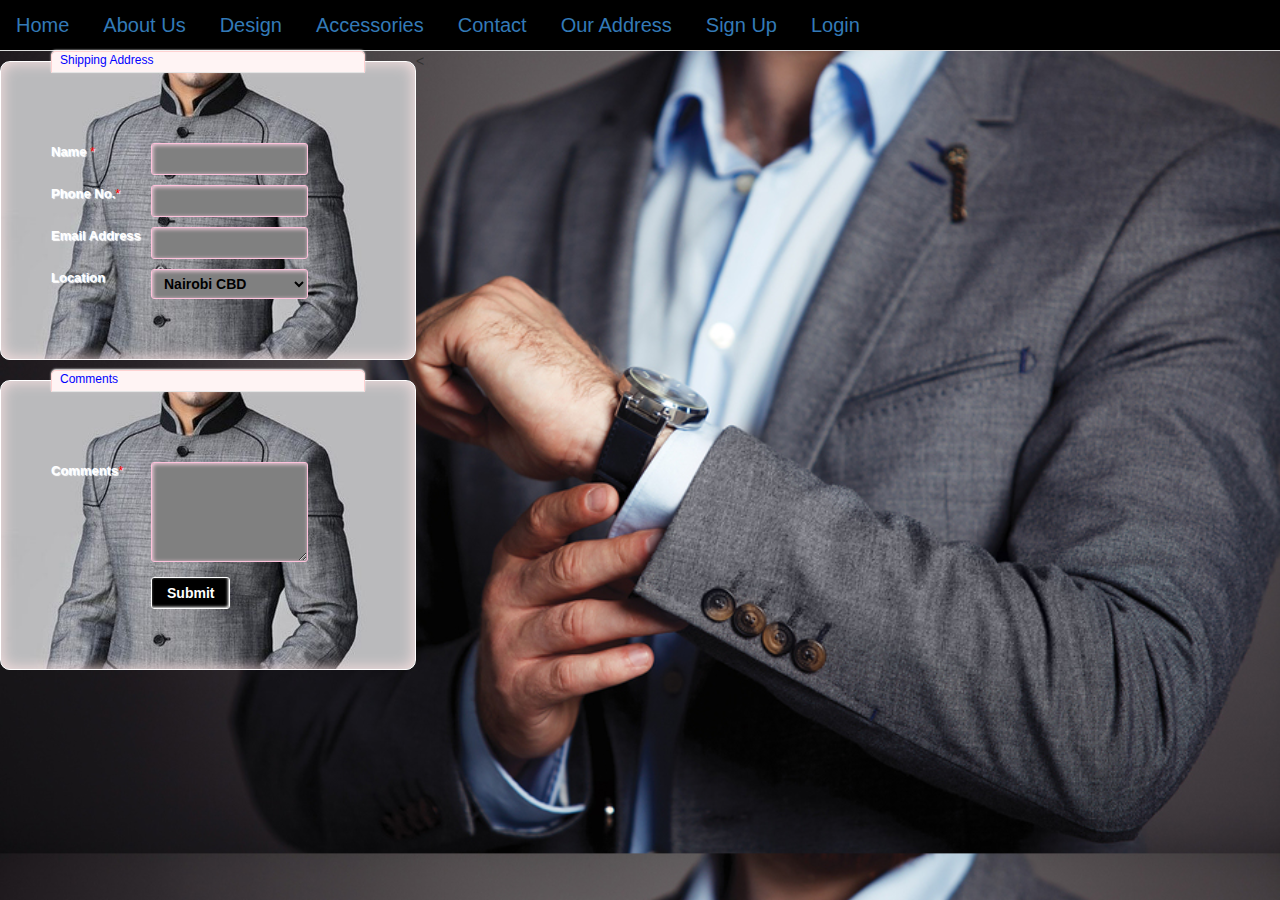
<file: address.html>
<!DOCTYPE html>
<html>
  <head>
    <meta charset="utf-8">
    <!-- Latest compiled and minified CSS -->
    <link rel="stylesheet" href="https://maxcdn.bootstrapcdn.com/bootstrap/3.3.7/css/bootstrap.min.css" integrity="sha384-BVYiiSIFeK1dGmJRAkycuHAHRg32OmUcww7on3RYdg4Va+PmSTsz/K68vbdEjh4u" crossorigin="anonymous">
    <link rel="stylesheet" href="style.css">
    <title>Address</title>
  </head>
  <body>
<ul class="nav nav-tabs top">
    
    <li role="presentation"><a href="index.html">Home</a></li>
    <li role="presentation"><a href="about.html">About Us</a></li>
    <li role="presentation"><a href="measurements.html">Design</a></li>
    <li role="presentation"><a href="accessories.html">Accessories</a></li>
    <li role="presentation"><a href="contact.html">Contact</a></li>
    <li role="presentation"><a href="address.html">Our Address</a></li>
    <li role="presentation"><a href="signup.html">Sign Up</a></li>
    <li role="presentation"><a href="signup.html">Login</a></li>
  </ul>
    <
    </div>
      <!-- Form starts here-->
<div class="content">
  <div class="form-style-3">
    <form>
      <fieldset><legend>Shipping Address</legend>
        <label for="field1"><span>Name <span class="required">*</span></span><input type="text" class="input-field" name="field1" value="" /></label>
        <label for="field2"><span>Phone No.<span class="required">*</span></span><input type="text" class="input-field" name="field2" value="" /></label>
        <label for="field3"><span>Email Address<span class="required"></span></span><input type="text" class="input-field" name="field3" value="" /></label>
        <label for="field4"><span>Location</span><select name="field4" class="select-field">
          <option value="Nairobi CBD">Nairobi CBD</option>
          <option value="Outside Nairobi">Outside Nairobi</option>
        </select></label>
      </fieldset>
      <fieldset><legend>Comments</legend>
        <label for="field6"><span>Comments<span class="required">*</span></span><textarea name="field6" class="textarea-field"></textarea></label>
        <label><span>&nbsp;</span><input type="submit" value="Submit" /></label>
      </fieldset>
    </form>
    </div>
    </div>
  </div>
</div>
</body>

<style type="text/css">

body {
  background-image: url("picha/souot.jpg"); background-size: cover;
}

.form-style-3{
    max-width: 450px;
    font-family: "Lucida Sans Unicode", "Lucida Grande", sans-serif;
}
.form-style-3 label{
    display:block;
    margin-bottom: 10px;
}
.form-style-3 label > span{
    float: left;
    width: 100px;
    color: white;
    font-weight: bold;
    font-size: 13px;
    text-shadow: 1px 1px 1px #fff;
}
.form-style-3 fieldset{
    border-radius: 10px;
    -webkit-border-radius: 10px;
    -moz-border-radius: 10px;
    margin: 0px 0px 10px 0px;
    border: 1px solid white;
    padding: 50px;
    background-image: url("picha/class.jpg"); background-size: cover;
    background-repeat:no-repeat;
    box-shadow: inset 0px 0px 15px #FFE5E5;
    -moz-box-shadow: inset 0px 0px 15px #FFE5E5;
    -webkit-box-shadow: inset 0px 0px 15px #FFE5E5;
}
.form-style-3 fieldset legend{
    color: blue;
    border-top: 1px solid #FFD2D2;
    border-left: 1px solid #FFD2D2;
    border-right: 1px solid #FFD2D2;
    border-radius: 5px 5px 0px 0px;
    -webkit-border-radius: 5px 5px 0px 0px;
    -moz-border-radius: 5px 5px 0px 0px;
    background: #FFF4F4;
    padding: 0px 8px 3px 8px;
    box-shadow: -0px -1px 2px white;
    -moz-box-shadow:-0px -1px 2px white;
    -webkit-box-shadow:-0px -1px 2px white;
    font-weight: normal;
    font-size: 12px;
}
.form-style-3 textarea{
    width:250px;
    height:100px;
}
.form-style-3 input[type=text],
.form-style-3 input[type=date],
.form-style-3 input[type=datetime],
.form-style-3 input[type=number],
.form-style-3 input[type=search],
.form-style-3 input[type=time],
.form-style-3 input[type=url],
.form-style-3 input[type=email],
.form-style-3 select,
.form-style-3 textarea{
    border-radius: 3px;
    -webkit-border-radius: 3px;
    -moz-border-radius: 3px;
    border: 1px solid #FFC2DC;
    outline: none;
    color: black;
    padding: 5px 8px 5px 8px;
    box-shadow: inset 1px 1px 4px #FFD5E7;
    -moz-box-shadow: inset 1px 1px 4px #FFD5E7;
    -webkit-box-shadow: inset 1px 1px 4px #FFD5E7;
    background: grey;
    width:50%;
}
.form-style-3  input[type=submit],
.form-style-3  input[type=button]{
    background: black;
    border: 1px solid white;
    padding: 5px 15px 5px 15px;
    color: white;
    box-shadow: inset -1px -1px 3px white;
    -moz-box-shadow: inset -1px -1px 3px white;
    -webkit-box-shadow: inset -1px -1px 3px white;
    border-radius: 3px;
    border-radius: 3px;
    -webkit-border-radius: 3px;
    -moz-border-radius: 3px;
    font-weight: bold;
}
.required{
    color:red;
    font-weight:normal;
}

.content {
  float: left;
}

.img {
  float:left;
}

</style>
</file>
<file: style.css>
#indexBody {
  color: black;
}
#aboutBody {
background-color: #000000;
}
#aboutBody2 {
 background-color: #000000; 
}
.carouselContent {
  font-size:38px;
  color: white;
}
.paragraphIndex {
  font-size: 16px;
  color: blue;
}
#indexJumbo {
  color: #000000;
}
.top {
  font-size: 20px;
  background-color: black;
}
.jumbotron {
  color: #000000;
}
header {
  width: 100%;
  height: 50px;
  color: blue;
  text-align: center;
}

.about {
  font-size: 20px;
  border: 1px;
}

.partners {
  width: 150px;
  height: 100px;
}

.written {
  background-image: url(picha/written.jpg);
  background-repeat: no-repeat;
  padding-bottom: 35%
}

footer {
  text-align: right;
  background-color: black;
}


/* The Overlay (background) */

.overlay {
  /* Height & width depends on how you want to reveal the overlay (see JS below) */
  height: 100%;
  width: 0;
  position: absolute;
  /* Stay in place */
  z-index: 1;
  /* Sit on top */
  left: 0;
  top: 0;
  background-color: black;
  /* Black w/opacity */
  overflow-x: hidden;
  /* Disable horizontal scroll */
  transition: 0.5s;
  /* 0.5 second transition effect to slide in or slide down the overlay (height or width, depending on reveal) */
}


/* Position the content inside the overlay */

.overlay-content {
  position: relative;
  top: 25%;
  /* 25% from the top */
  width: 100%;
  /* 100% width */
  text-align: center;
  /* Centered text/links */
  margin-top: 30px;
  /* 30px top margin to avoid conflict with the close button on smaller screens */
}


/* The navigation links inside the overlay */

.overlay a {
  padding: 8px;
  text-decoration: none;
  font-size: 26px;
  color: grey;
  display: block;
  /* Display block instead of inline */
  transition: 0.3s;
  /* Transition effects on hover (color) */
}


/* When you mouse over the navigation links, change their color */

.overlay a:hover, .overlay a:focus {
  color: #f1f1f1;
}


/* Position the close button (top right corner) */

.overlay .closebtn {
  position: absolute;
  top: 20px;
  right: 45px;
  font-size: 60px;
}


/* When the height of the screen is less than 450 pixels, change the font-size of the links and position the close button again, so they don't overlap */

@media screen and (max-height: 450px) {
  .overlay a {
    font-size: 20px
  }
  .overlay .closebtn {
    font-size: 40px;
    top: 15px;
    right: 35px;
  }
}

#open {
  cursor: pointer;
}

.factoryImg {
  width: 595px;
  height: 300px;
}

#glyphiconMenu {
  font-size: 28px;
  color: MidnightBlue;
}

#stars {
  float: right;
  color: blue;
}

.logoImg {
  float: right;
}

.reviews {
  float: right;
  color: blue;
}

h2 {
  font-size: 24px;
  font-family: Roboto;
}

h3 {
  color: blue;
}

p {
  font-size: 20px;
  color: blue;
font-family: 'Acme', sans-serif;

}

button {
  font-size: 16px;
  padding-left: 10px;
  padding-right: 10px;
}

#twitter-icon {
  margin-right: 20px;
  font-size: 24px;
}

#facebook-icon {
  margin-right: 20px;
}

#github-icon {
  margin-right: 20px;
}

.jumbotron {
  background-color: grey;
}

.footerImage {
  width: 509px;
  height: 350px;
}

#aboutus {
  text-align: center;
}

.carouselContent {
  color: blue;
  padding-bottom: 200px;
}


/* Three columns side by side */

.column {
  float: left;
  width: 33.3%;
  margin-bottom: 16px;
  padding: 0 8px;
  color: white;
}

/* Display the columns below each other instead of side by side on small screens */

@media (max-width: 650px) {
  .column {
    width: 100%;
    display: block;
  }
}


/* Add some shadows to create a card effect */

.card {
  box-shadow: 0 4px 8px 0 rgba(0, 0, 0, 0.2);
}


/* Some left and right padding inside the container */

.container {
  padding: 0 16px;
}


/* Clear floats */

.container::after, .row::after {
  content: "";
  clear: both;
  display: table;
}

.title {
  color: grey;
}

.button:hover {
  background-color: #555;
}

.imageSize {
  width: 400px;
  height: 350px;
}


/* Dropdown Button */

.dropbtn {
  background-color: blue;
  color: white;
  padding: 16px;
  font-size: 16px;
  border: none;
  cursor: pointer;
}


/* The container <div> - needed to position the dropdown content */

.dropdown {
  position: relative;
  display: inline-block;
}


/* Dropdown Content (Hidden by Default) */

.dropdown-content {
  display: none;
  position: absolute;
  background-color: #f9f9f9;
  min-width: 160px;
  box-shadow: 0px 8px 16px 0px rgba(0, 0, 0, 0.4);
  z-index: 1;
}


/* Links inside the dropdown */

.dropdown-content a {
  color: black;
  padding: 12px 16px;
  text-decoration: none;
  display: block;
}


/* Change color of dropdown links on hover */

.dropdown-content a:hover {
  background-color: grey;
}


/* Show the dropdown menu on hover */

.dropdown:hover .dropdown-content {
  display: block;
}


/* Change the background color of the dropdown button when the dropdown content is shown */

.dropdown:hover .dropbtn {
  background-color: blue;
}

.form-group {
  padding-top: 30px;
}

#signupHeader {
  text-align: center;
}

#signupBody {
  background-image: url("picha/suitslogo.jpg");
  background-size: cover;
}

#accBody {
  background-color: grey;
}

.accImgBorder {
  -webkit-transfrom: scale(1);
  transform: scale(1);
  -webkit-transition: .3s ease-in-out;
  transition: .3s ease-in-out;
}

.accImgBorder:hover img {
  -webkit-transform: scale(1.3);
  transform: scale(1.3);
}

ul li{
list-style: none;
}

.aboutP {
  color: white;
}
.hd1{
  font-size: 15px;
  background-color: #000000;
}
#facebook-icon {
  margin-right: 20px;
}

#github-icon {
  margin-right: 20px;
}

.jumbotron {
  background-color: grey;
}

.footerImage {
  width: 509px;
  height: 350px;
}

#aboutus {
  text-align: center;
}

.carouselContent {
  color: blue;
  padding-bottom: 200px;
}


/* Three columns side by side */

.column {
  float: left;
  width: 33.3%;
  margin-bottom: 16px;
  padding: 0 8px;
  
}


/* Display the columns below each other instead of side by side on small screens */

@media (max-width: 650px) {
  .column {
    width: 100%;
    display: block;
  }
}


/* Add some shadows to create a card effect */

.card {
  box-shadow: 0 4px 8px 0 rgba(0, 0, 0, 0.2);
}


/* Some left and right padding inside the container */

.container {
  padding: 0 16px;
}


/* Clear floats */

.container::after, .row::after {
  content: "";
  clear: both;
  display: table;
}

.title {
  color: grey;
}

.button:hover {
  background-color: #555;
}

.imageSize {
  width: 400px;
  height: 350px;
}


/* Dropdown Button */

.dropbtn {
  background-color: blue;
  color: white;
  padding: 16px;
  font-size: 16px;
  border: none;
  cursor: pointer;
}


/* The container <div> - needed to position the dropdown content */

.dropdown {
  position: relative;
  display: inline-block;
}


/* Dropdown Content (Hidden by Default) */

.dropdown-content {
  display: none;
  position: absolute;
  background-color: #f9f9f9;
  min-width: 160px;
  box-shadow: 0px 8px 16px 0px rgba(0, 0, 0, 0.4);
  z-index: 1;
}


/* Links inside the dropdown */

.dropdown-content a {
  color: black;
  padding: 12px 16px;
  text-decoration: none;
  display: block;
}


/* Change color of dropdown links on hover */

.dropdown-content a:hover {
  background-color: grey;
}


/* Show the dropdown menu on hover */

.dropdown:hover .dropdown-content {
  display: block;
}


/* Change the background color of the dropdown button when the dropdown content is shown */

.dropdown:hover .dropbtn {
  background-color: blue;
}

.form-group {
  padding-top: 30px;
}

#signupHeader {
  text-align: center;
}

#signupBody {
  background-image: url("picha/suitslogo.jpg");
  background-size: cover;
}

#accBody {
  background-color: grey;
}

.accImgBorder {
  -webkit-transfrom: scale(1);
  transform: scale(1);
  -webkit-transition: .3s ease-in-out;
  transition: .3s ease-in-out;
}

.accImgBorder:hover img {
  -webkit-transform: scale(1.3);
  transform: scale(1.3);
}
</file>
